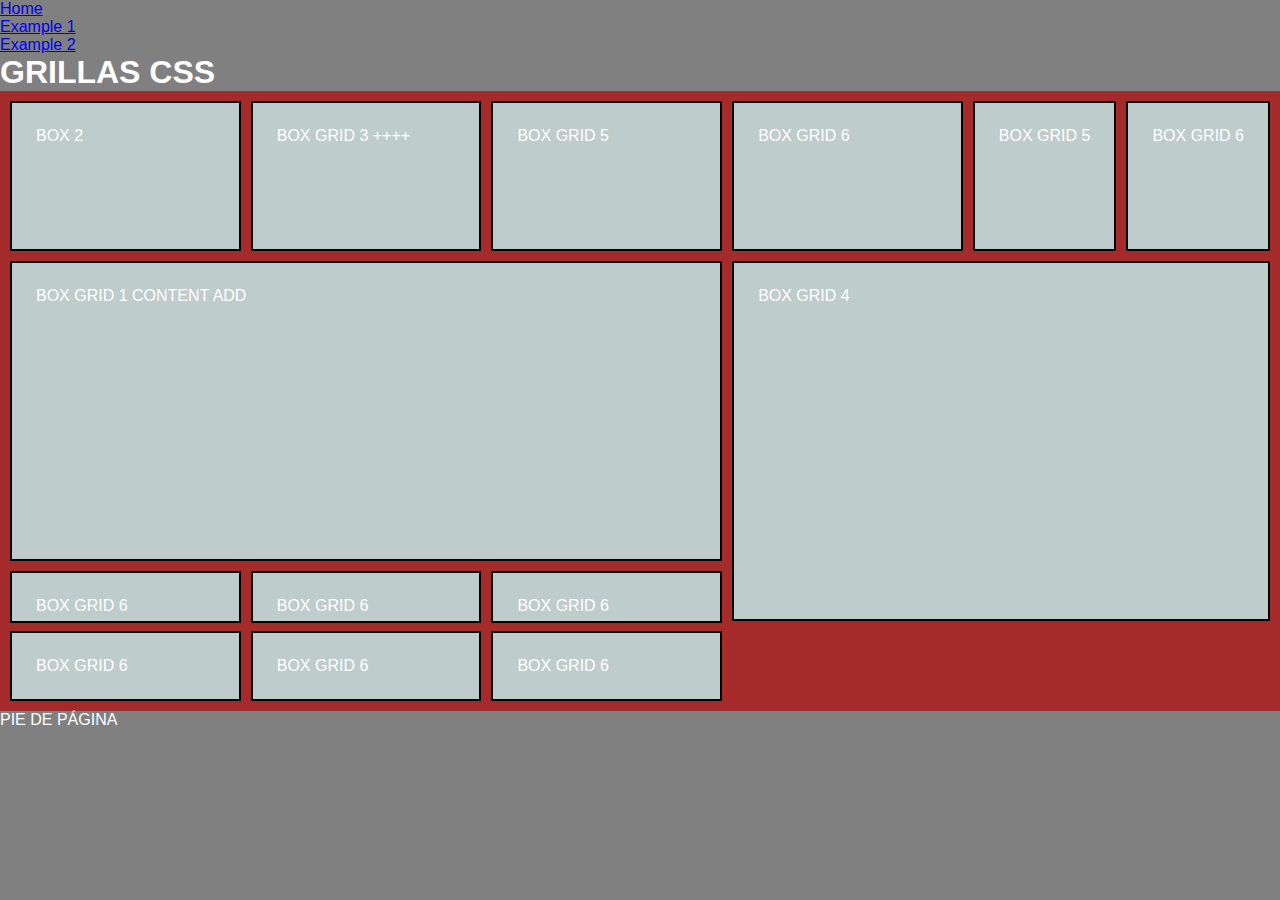
<file: index.html>
<!DOCTYPE html>
<html lang="en">
<head>
    <meta charset="UTF-8">
    <meta http-equiv="X-UA-Compatible" content="IE=edge">
    <meta name="viewport" content="width=device-width, initial-scale=1.0">
    <title>CSS GRID</title>
    <link rel="stylesheet" href="/css/styles.css">
</head>
<body>
    <header>
        <nav>
            <ul>
                <li><a href="/index.html">Home</a></li>
                <li><a href="/pages/example-1/example-1.html">Example 1</a></li>
                <li><a href="/pages/example-2/example-2.html">Example 2</a></li>
            </ul>
        </nav>
    </header>
    <main>
        <h1>GRILLAS CSS</h1>
        <section class="grid-section">
            <div class="grid-container">
                <div class="box-grid box-1">BOX GRID 1
                CONTENT ADD</div>
                <div class="box-grid box-2">BOX 2</div>
                <div class="box-grid box-3">BOX GRID 3 
                ++++</div>
                <div class="box-grid box-4">BOX GRID 4</div>
                <div class="box-grid">BOX GRID 5</div>
                <div class="box-grid">BOX GRID 6</div>
                <div class="box-grid">BOX GRID 5</div>
                <div class="box-grid">BOX GRID 6</div>
                <div class="box-grid">BOX GRID 6</div>
                <div class="box-grid">BOX GRID 6</div>
                <div class="box-grid">BOX GRID 6</div>
                <div class="box-grid">BOX GRID 6</div>
                <div class="box-grid">BOX GRID 6</div>
                <div class="box-grid">BOX GRID 6</div>
            </div>
        </section>
    </main>
    <footer>
        PIE DE PÁGINA
    </footer>
</body>
</html>
</file>
<file: css/styles.css>
* {
    padding: 0;
    margin: 0;
    box-sizing: border-box;
}

body {
    background-color: gray;
    color: white;
    font-family: Arial, Helvetica, sans-serif;
}

.grid-container {
    padding: 10px;
    background-color: brown;
    display: grid;
    grid-template-columns: 1fr 1fr 1fr 1fr;
    grid-template-rows: 150px 300px 50px;
    column-gap: 10px;
    row-gap: 10px;
}

.box-1 {
    grid-row: 1/3;
    grid-column: 1/4;
    grid-area: 2/1/3/4;
}

.box-4 {
    grid-column: span 3 ;
    background-color: aqua;
    grid-row: 2/4;
}

.box-grid {
    padding: 1.5rem;
    border: 2px solid black;
    background-color: rgb(191, 204, 204);
}
</file>
